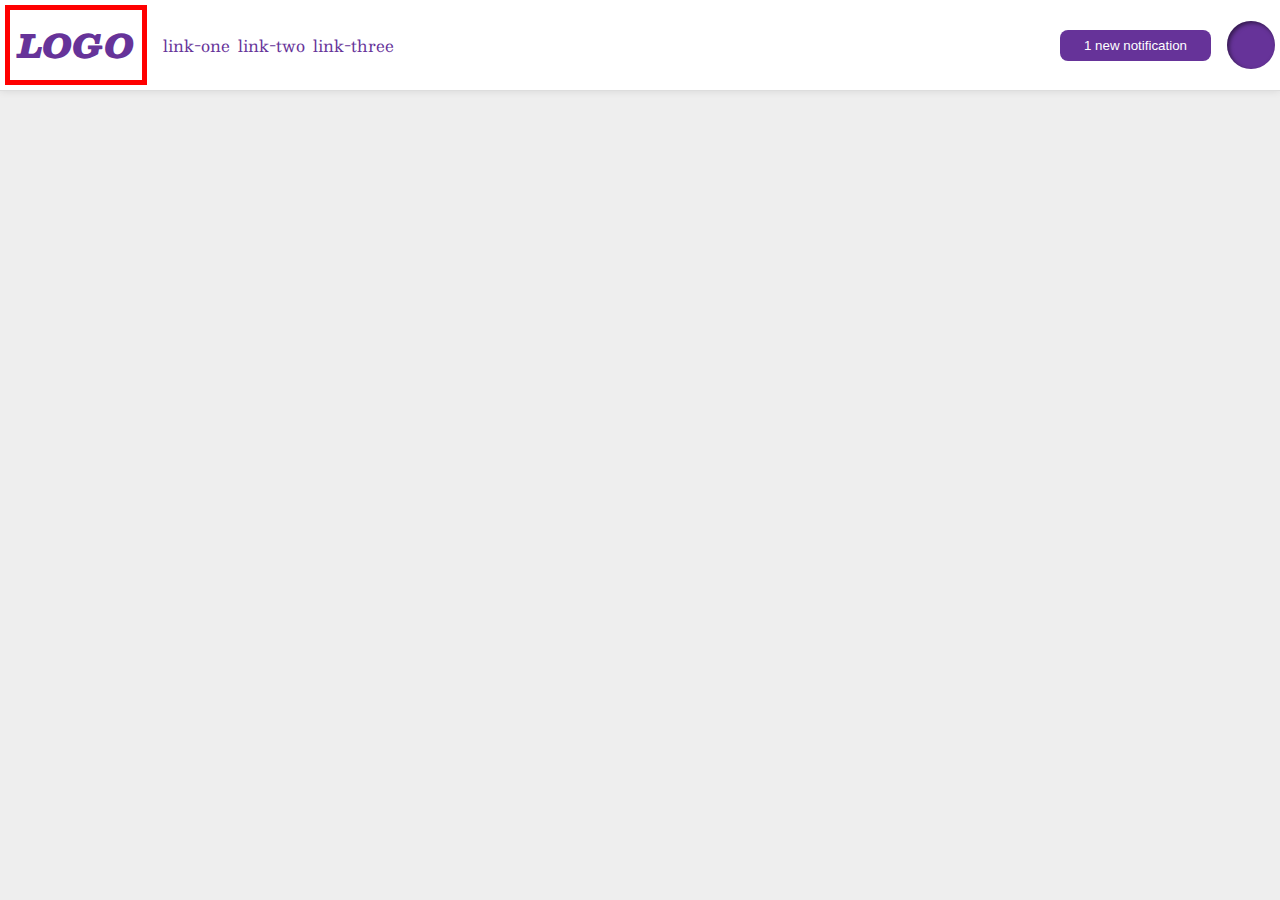
<file: flex/03-flex-header-2/index.html>
<!DOCTYPE html>
<html lang="en">
  <head>
    <meta charset="UTF-8" />
    <meta http-equiv="X-UA-Compatible" content="IE=edge" />
    <meta name="viewport" content="width=device-width, initial-scale=1.0" />
    <title>Flex Header 2</title>
    <link rel="stylesheet" href="style.css" />
  </head>
  <body>
    <div class="header">
      <div class="left">
        <div class="logo">LOGO</div>
        <ul class="links">
          <li><a href="google.com">link-one</a></li>
          <li><a href="google.com">link-two</a></li>
          <li><a href="google.com">link-three</a></li>
        </ul>
      </div>
      <div class="right">
        <button class="notifications">1 new notification</button>
        <div class="profile-image"></div>
      </div>
    </div>
  </body>
</html>
</file>
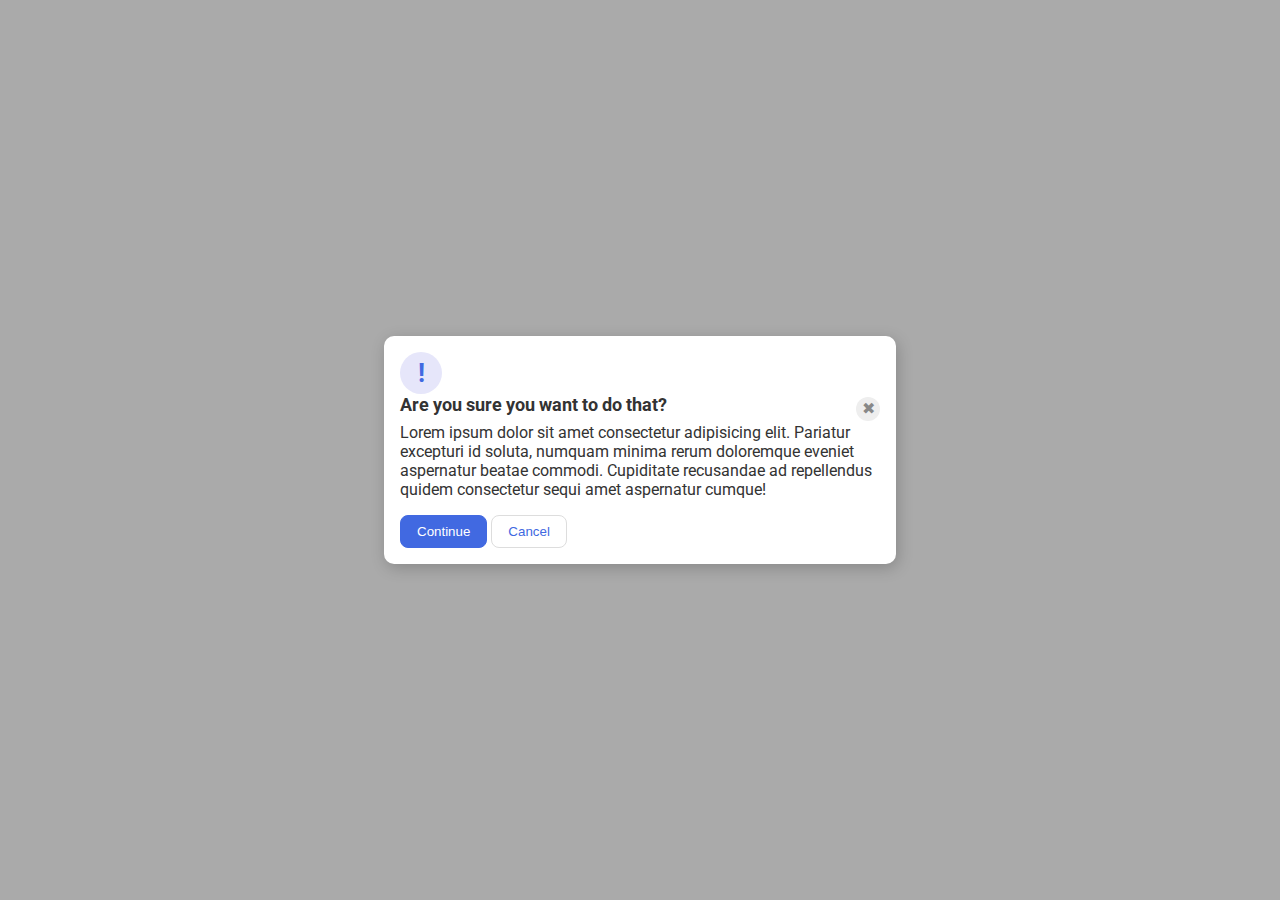
<file: flex/05-flex-modal/index.html>
<!DOCTYPE html>
<html lang="en">
  <head>
    <meta charset="UTF-8">
    <meta http-equiv="X-UA-Compatible" content="IE=edge">
    <meta name="viewport" content="width=device-width, initial-scale=1.0">
    <link rel="stylesheet" href="style.css">
    <title>Modal</title>
  </head>
  <body>
    <div class="modal">
      <div class="icon">!</div>
      <div class="container">
        <div class="header">Are you sure you want to do that?</div>
        <div class="close-button">✖</div>
      </div>
      <div class="text">Lorem ipsum dolor sit amet consectetur adipisicing elit. Pariatur excepturi id soluta, numquam minima rerum doloremque eveniet aspernatur beatae commodi. Cupiditate recusandae ad repellendus quidem consectetur sequi amet aspernatur cumque!</div>
      <button class="continue">Continue</button>
      <button class="cancel">Cancel</button>
    </div>
  </body>
</html>
</file>
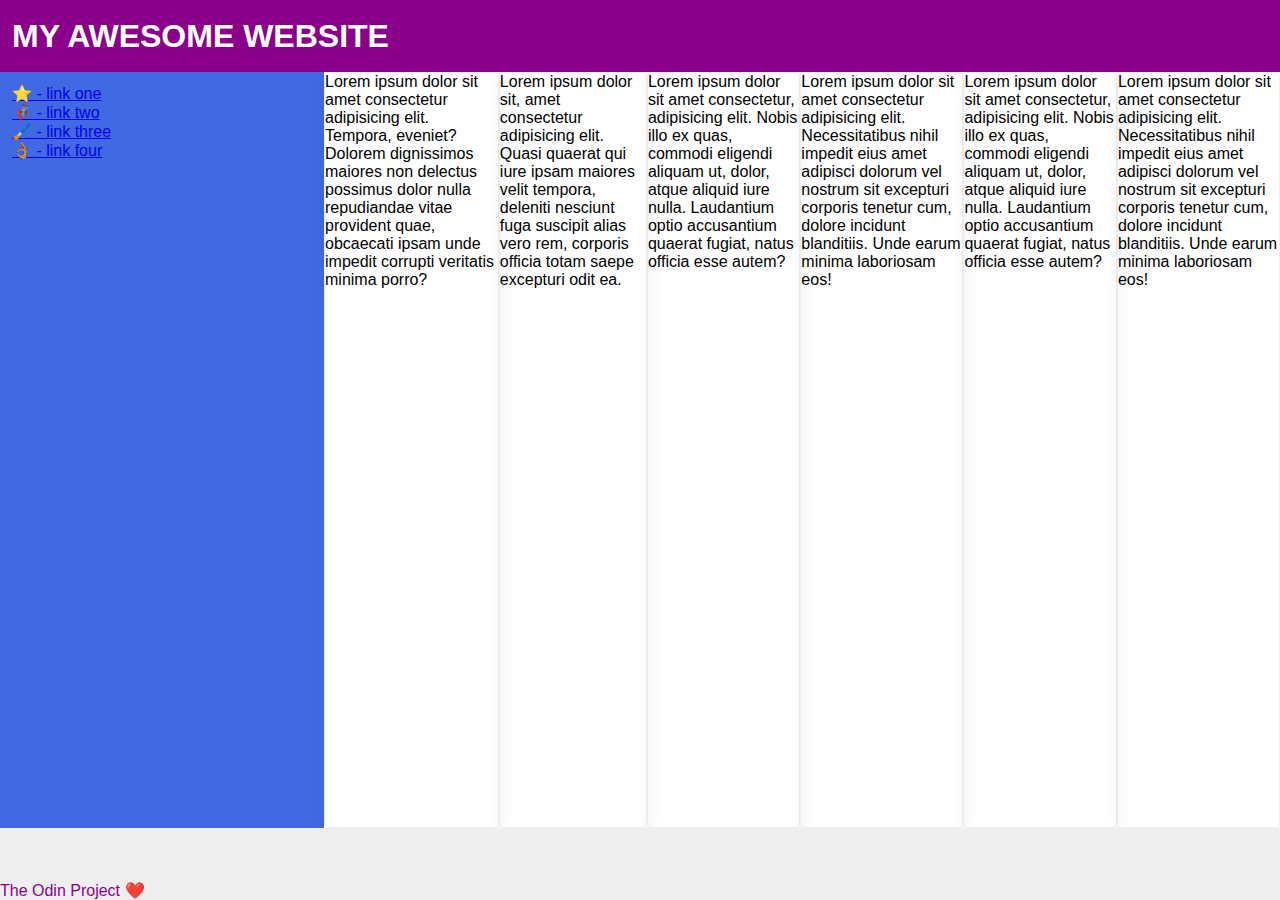
<file: flex/07-flex-layout-2/index.html>
<!DOCTYPE html>
<html lang="en">
  <head>
    <meta charset="UTF-8">
    <meta http-equiv="X-UA-Compatible" content="IE=edge">
    <meta name="viewport" content="width=device-width, initial-scale=1.0">
    <title>The Holy Grail</title>
    <link rel="stylesheet" href="style.css">
  </head>
  <body>
    <div class="header">
      <h1>MY AWESOME WEBSITE</h1>
    </div>
    
    <div class="container">
    <div class="sidebar">
      <ul>
        <li><a href="#">⭐ - link one</a></li>
        <li><a href="#">🦸🏽‍♂️ - link two</a></li>
        <li><a href="#">🖌️ - link three</a></li>
        <li><a href="#">👌🏽 - link four</a></li>
      </ul>
    </div>
    <div class="card-container">
      <div class="card">Lorem ipsum dolor sit amet consectetur adipisicing elit. Tempora, eveniet? Dolorem dignissimos maiores non delectus possimus dolor nulla repudiandae vitae provident quae, obcaecati ipsam unde impedit corrupti veritatis minima porro?</div>
      <div class="card">Lorem ipsum dolor sit, amet consectetur adipisicing elit. Quasi quaerat qui iure ipsam maiores velit tempora, deleniti nesciunt fuga suscipit alias vero rem, corporis officia totam saepe excepturi odit ea.</div>
      <div class="card">Lorem ipsum dolor sit amet consectetur, adipisicing elit. Nobis illo ex quas, commodi eligendi aliquam ut, dolor, atque aliquid iure nulla. Laudantium optio accusantium quaerat fugiat, natus officia esse autem?</div>
      <div class="card">Lorem ipsum dolor sit amet consectetur adipisicing elit. Necessitatibus nihil impedit eius amet adipisci dolorum vel nostrum sit excepturi corporis tenetur cum, dolore incidunt blanditiis. Unde earum minima laboriosam eos!</div>
      <div class="card">Lorem ipsum dolor sit amet consectetur, adipisicing elit. Nobis illo ex quas, commodi eligendi aliquam ut, dolor, atque aliquid iure nulla. Laudantium optio accusantium quaerat fugiat, natus officia esse autem?</div>
      <div class="card">Lorem ipsum dolor sit amet consectetur adipisicing elit. Necessitatibus nihil impedit eius amet adipisci dolorum vel nostrum sit excepturi corporis tenetur cum, dolore incidunt blanditiis. Unde earum minima laboriosam eos!</div>
    </div>
    </div>
    
    <div class="footer">
      The Odin Project ❤️
    </div>
  </body>
</html>
</file>
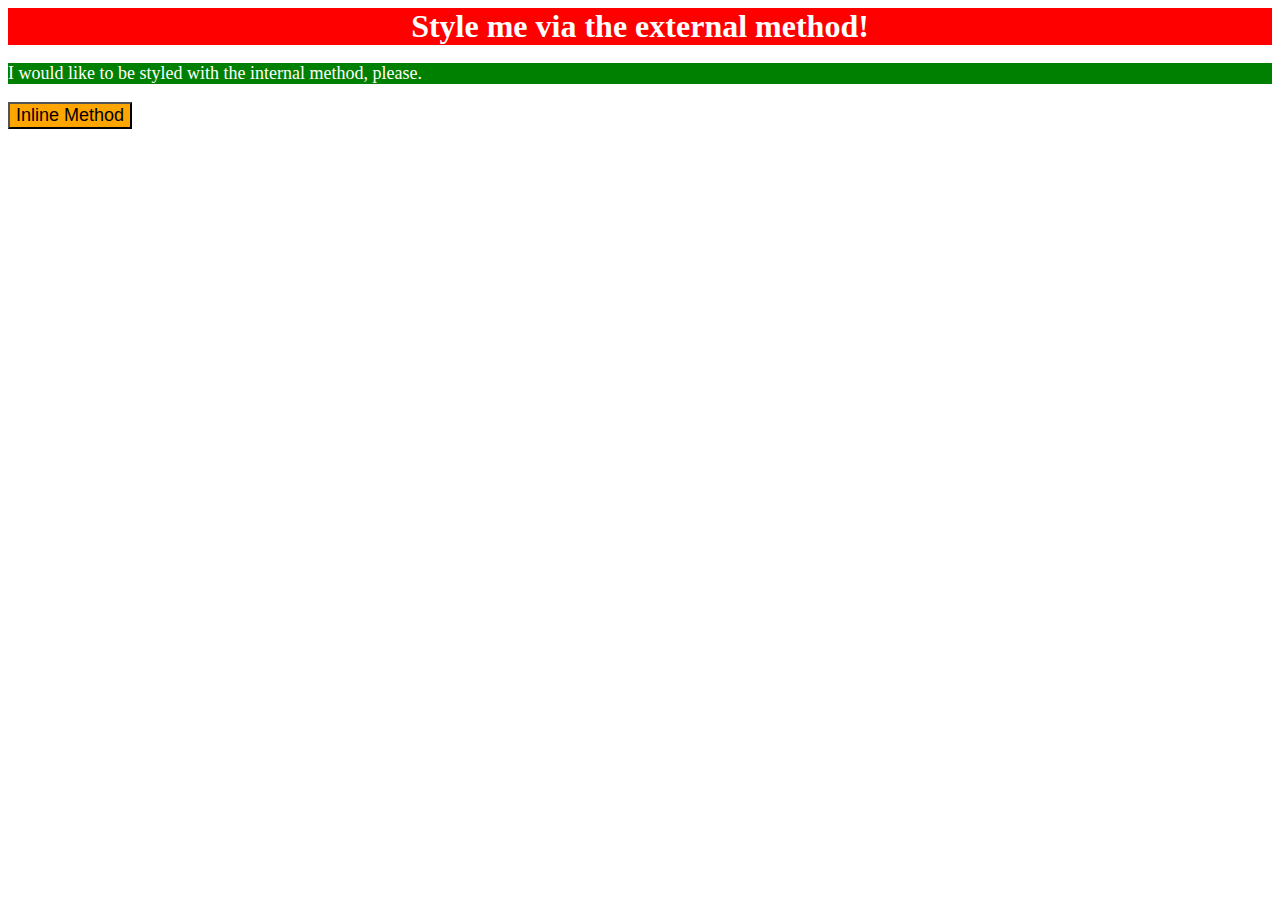
<file: foundations/01-css-methods/index.html>
<!DOCTYPE html>
<html lang="en">
  <head>
    <style>
      p {
        background-color: green;
        color: white;
        font-size: 18px;
      }
    </style>
    <link rel="stylesheet" href="styles.css" />
    <meta charset="UTF-8" />
    <meta http-equiv="X-UA-Compatible" content="IE=edge" />
    <meta name="viewport" content="width=device-width, initial-scale=1.0" />
    <title>Methods for Adding CSS</title>
  </head>
  <body>
    <div>Style me via the external method!</div>
    <p>I would like to be styled with the internal method, please.</p>
    <button style="background-color: orange; font-size: 18px">
      Inline Method
    </button>
  </body>
</html>
</file>
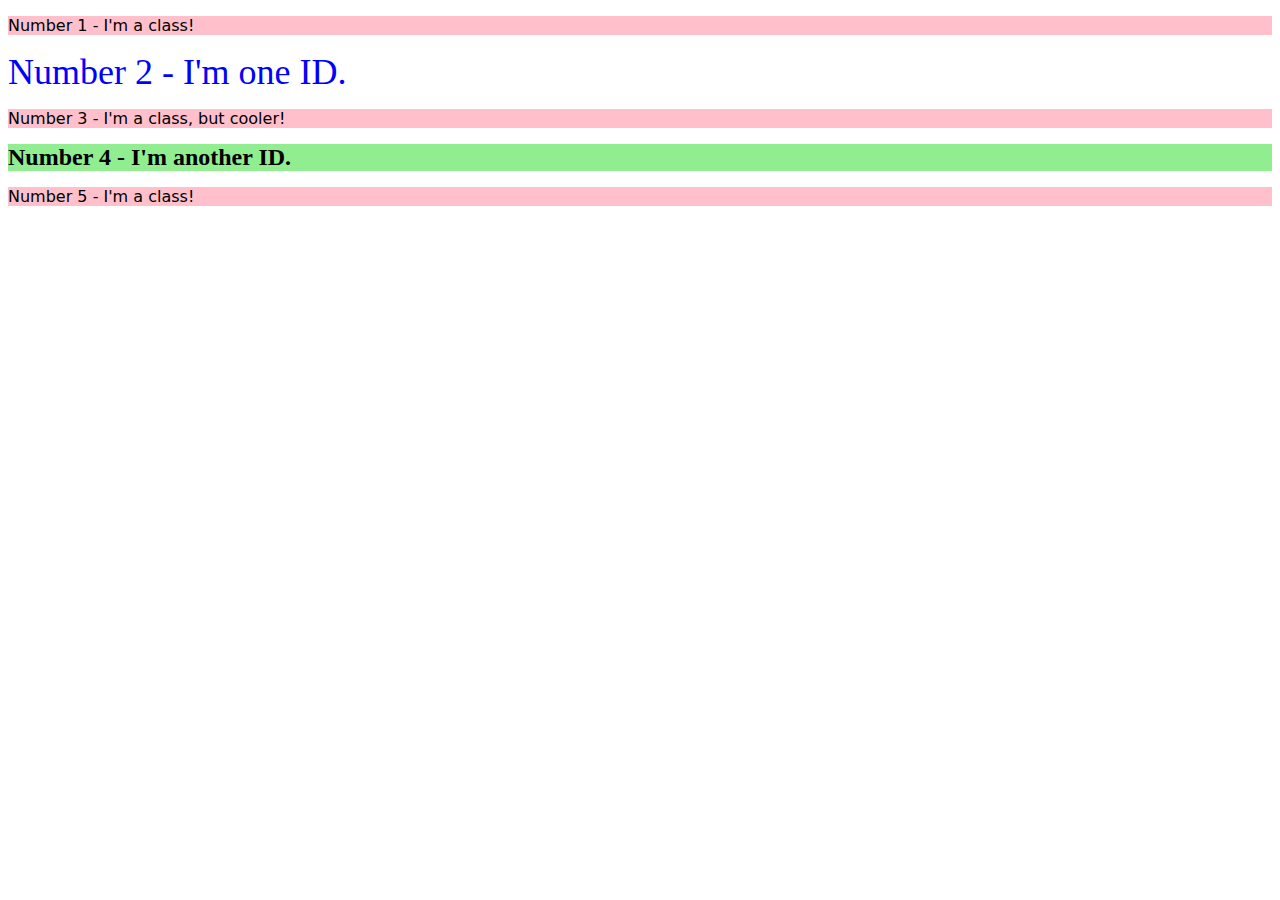
<file: foundations/02-class-id-selectors/index.html>
<!DOCTYPE html>
<html lang="en">
  <head>
    <meta charset="UTF-8">
    <meta http-equiv="X-UA-Compatible" content="IE=edge">
    <meta name="viewport" content="width=device-width, initial-scale=1.0">
    <title>Class and ID Selectors</title>
    <link rel="stylesheet" href="style.css">
  </head>
  <body>
    <p class="odd">Number 1 - I'm a class!</p>
    <div id="two">Number 2 - I'm one ID.</div>
    <p class="odd oddly-cool">Number 3 - I'm a class, but cooler!</p>
    <div id="four">Number 4 - I'm another ID.</div>
    <p class="odd">Number 5 - I'm a class!</p>
  </body>
</html>
</file>
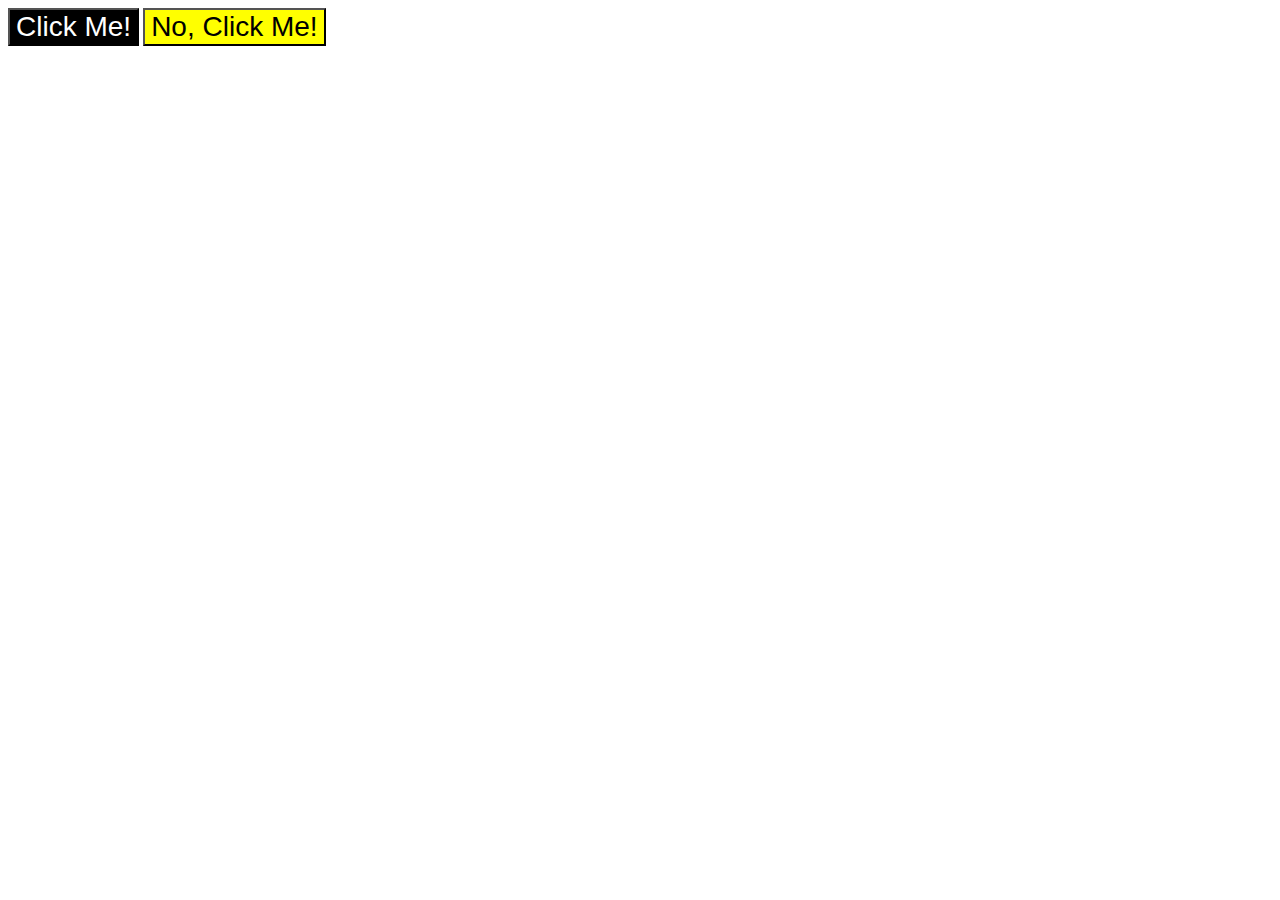
<file: foundations/03-grouping-selectors/index.html>
<!DOCTYPE html>
<html lang="en">
  <head>
    <link rel="stylesheet" href="style.css" />
    <meta charset="UTF-8" />
    <meta http-equiv="X-UA-Compatible" content="IE=edge" />
    <meta name="viewport" content="width=device-width, initial-scale=1.0" />
    <title>Grouping Selectors</title>
    <link rel="stylesheet" href="style.css" />
  </head>
  <body>
    <button class="spoiled less-spoiled">Click Me!</button>
    <button class="spoiled more-spoiled">No, Click Me!</button>
  </body>
</html>
</file>
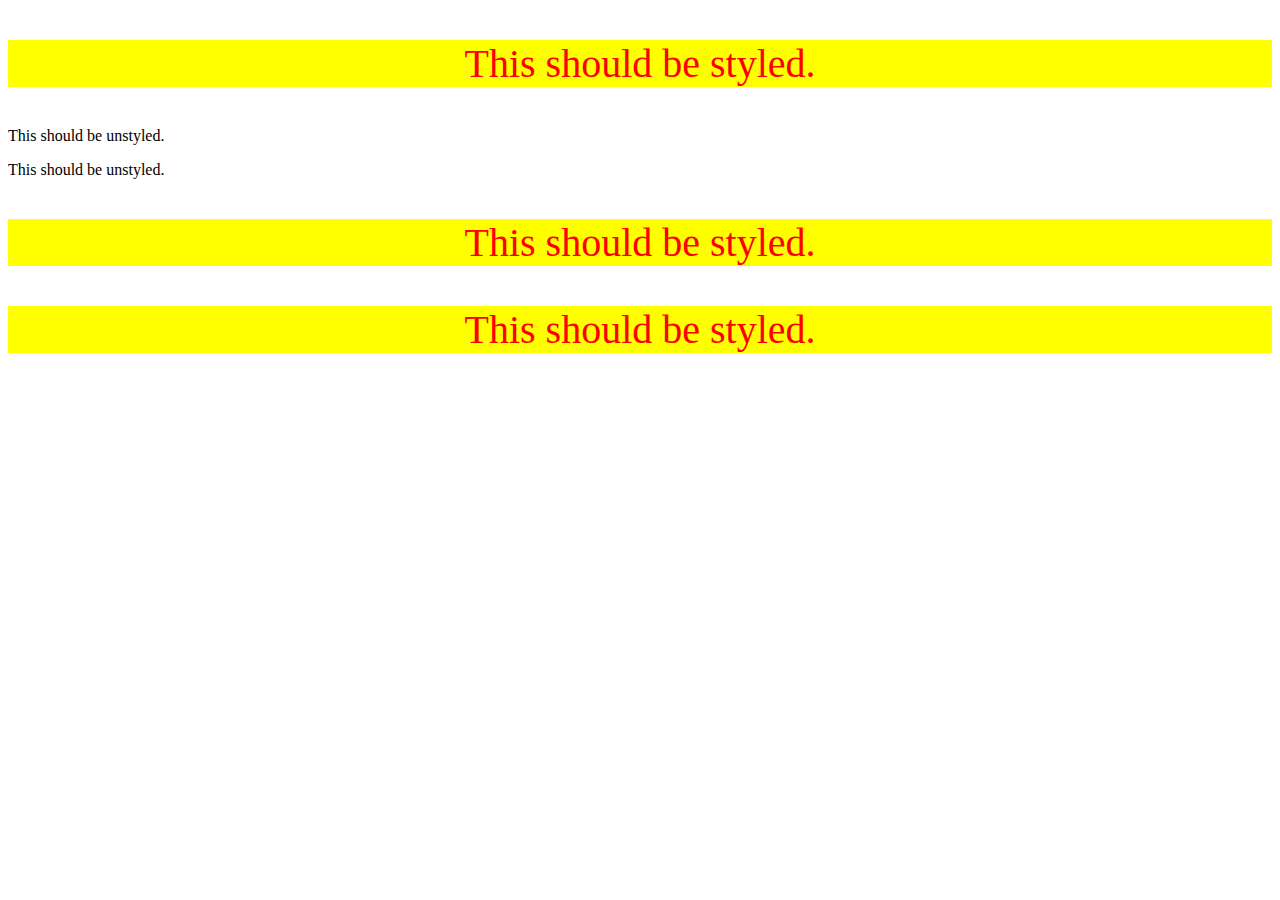
<file: foundations/05-descendant-combinator/index.html>
<!DOCTYPE html>
<html lang="en">
  <head>
    <meta charset="UTF-8" />
    <meta http-equiv="X-UA-Compatible" content="IE=edge" />
    <meta name="viewport" content="width=device-width, initial-scale=1.0" />
    <title>Descendant Combinator</title>
    <link rel="stylesheet" href="style.css" />
  </head>
  <body>
    <div class="container">
      <p class="text">This should be styled.</p>
    </div>
    <p class="text">This should be unstyled.</p>
    <p class="text">This should be unstyled.</p>
    <div class="container">
      <p class="text">This should be styled.</p>
      <p class="text">This should be styled.</p>
    </div>
  </body>
</html>
</file>
<file: flex/03-flex-header-2/style.css>
/* this is some magical font-importing.  
you'll learn about it later. */
@import url('https://fonts.googleapis.com/css2?family=Besley:ital,wght@0,400;1,900&display=swap');

body {
  margin: 0;
  background: #eee;
  font-family: Besley, serif;
}

.header {
  background: white;
  border-bottom: 1px solid #ddd;
  box-shadow: 0 0 8px rgba(0,0,0,.1);
  display: flex;
  justify-content: space-between;
  align-items: center;
  padding: 5px;
}

.profile-image {
  background: rebeccapurple;
  box-shadow: inset 2px 2px 4px rgba(0,0,0,.5);
  border-radius: 50%;
  width: 48px;
  height:  48px;
}

.logo {
  color: rebeccapurple;
  font-size: 32px;
  font-weight: 900;
  font-style: italic;
  padding: 8px;
  border: 5px solid red
}

button {
  border: none;
  border-radius: 8px;
  background: rebeccapurple;
  color: white;
  padding: 8px 24px;
  display: flex;
  justify-content: flex-end;
}

a {
  /* this removes the line under our links */
  text-decoration: none;
  color: rebeccapurple;
  display: flex;
  align-items: flex-start;
}

ul {
  list-style-type: none;
  display: flex;
  gap: 8px;
  padding: 0;
  margin: 0;
}

.left, .right {
  display: flex;
  align-items: center;
  gap: 16px
}
</file>
<file: flex/05-flex-modal/style.css>
@import url('https://fonts.googleapis.com/css2?family=Roboto:wght@400;700&display=swap');

html, body {
  height: 100%;
}

body {
  font-family: Roboto, sans-serif;
  margin: 0;
  background: #aaa;
  color: #333;
  /* I'll give you this one for free lol */
  display: flex;
  align-items: center;
  justify-content: center;
}

.modal {
  background: white;
  width: 480px;
  border-radius: 10px;
  box-shadow: 2px 4px 16px rgba(0,0,0,.2);
  padding: 16px;
  gap: 16px
}

.icon {
  color: royalblue;
  font-size: 26px;
  font-weight: 700;
  background: lavender;
  width: 42px;
  height: 42px;
  border-radius: 50%;
  display: flex;
  align-items: center;
  justify-content: center;
  flex-shrink: 0;
}

.close-button {
  background: #eee;
  border-radius: 50%;
  color: #888;
  font-weight: 400;
  font-size: 16px;
  height: 24px;
  width: 24px;
  display: flex;
  align-items: center;
  justify-content: center;
}

button {
  padding: 8px 16px;
  border-radius: 8px;
}

button.continue {
  background: royalblue;
  border: 1px solid royalblue;
  color: white;
}

button.cancel {
  background: white;
  border: 1px solid #ddd;
  color: royalblue;
}

.container {
  display: flex;
  align-items: center;
  justify-content: space-between;
}

.text {
  margin-bottom: 16px
}

.header {
  display: flex;
  align-items: center;
  justify-content: space-between;
  font-size: 18px;
  font-weight: 700;
  margin-bottom: 8px;
}
</file>
<file: flex/07-flex-layout-2/style.css>
body {
  font-family: -apple-system, BlinkMacSystemFont, 'Segoe UI', Roboto, Oxygen, Ubuntu, Cantarell, 'Open Sans', 'Helvetica Neue', sans-serif;
  margin: 0;
  min-height: 100vh;
  display: flex;
  flex-direction: column;
}

.header {
  height: 72px;
  background: darkmagenta;
  color: white;
}

.footer {
  height: 72px;
  background: #eee;
  color: darkmagenta;
}

.sidebar {
  width: 300px;
  background: royalblue;
}

.card {
  border: 1px solid #eee;
  box-shadow: 2px 4px 16px rgba(0,0,0,.06);
  border-radius: 4px;
}

.header {
  display: flex;
  align-items: center;
}

.header h1 {
  padding: 12px
}

.sidebar {
  display: flex;
  flex-direction: column;
  flex-shrink: 0;
  padding: 12px
}

.container {
  display: flex;
  flex: 1;
}

.card {
  display: flex;
  flex-wrap: wrap;
  flex-direction: row;
}

.card-container {
  display: flex;
  
}

.footer {
  display: flex;
  align-items: flex-end;
  justify-content: space-between;
  margin-bottom:auto;
}


ul {
  list-style-type: none;
  margin: 0;
  padding: 0;
}
</file>
<file: foundations/01-css-methods/styles.css>
div {
  background-color: red;
  color: white;
  font-size: 32px;
  text-align: center;
  font-weight: bold;
}
</file>
<file: foundations/02-class-id-selectors/style.css>
.odd {
  background-color: rgb(255, 192, 203);
  font-family: verdana, "DejaVu Sans", sans-serif;
}

#two {
  color: #0000ff;
  font-size: 36px;
}

.odd .oddly-cool {
  font-size: 24px;
}

#four {
  background-color: rgb(144, 238, 144);
  font-size: 24px;
  font-weight: bold;
}
</file>
<file: foundations/03-grouping-selectors/style.css>
.spoiled {
  font-size: 28px;
  font-family: helvetica, "Times New Roman", sans-serif;
}

.spoiled.less-spoiled {
  background-color: black;
  color: white;
}

.spoiled.more-spoiled {
  background-color: yellow;
}
</file>
<file: foundations/05-descendant-combinator/style.css>
div p {
  background-color: yellow;
  color: red;
  font-size: 40px;
  text-align: center;
}
</file>
